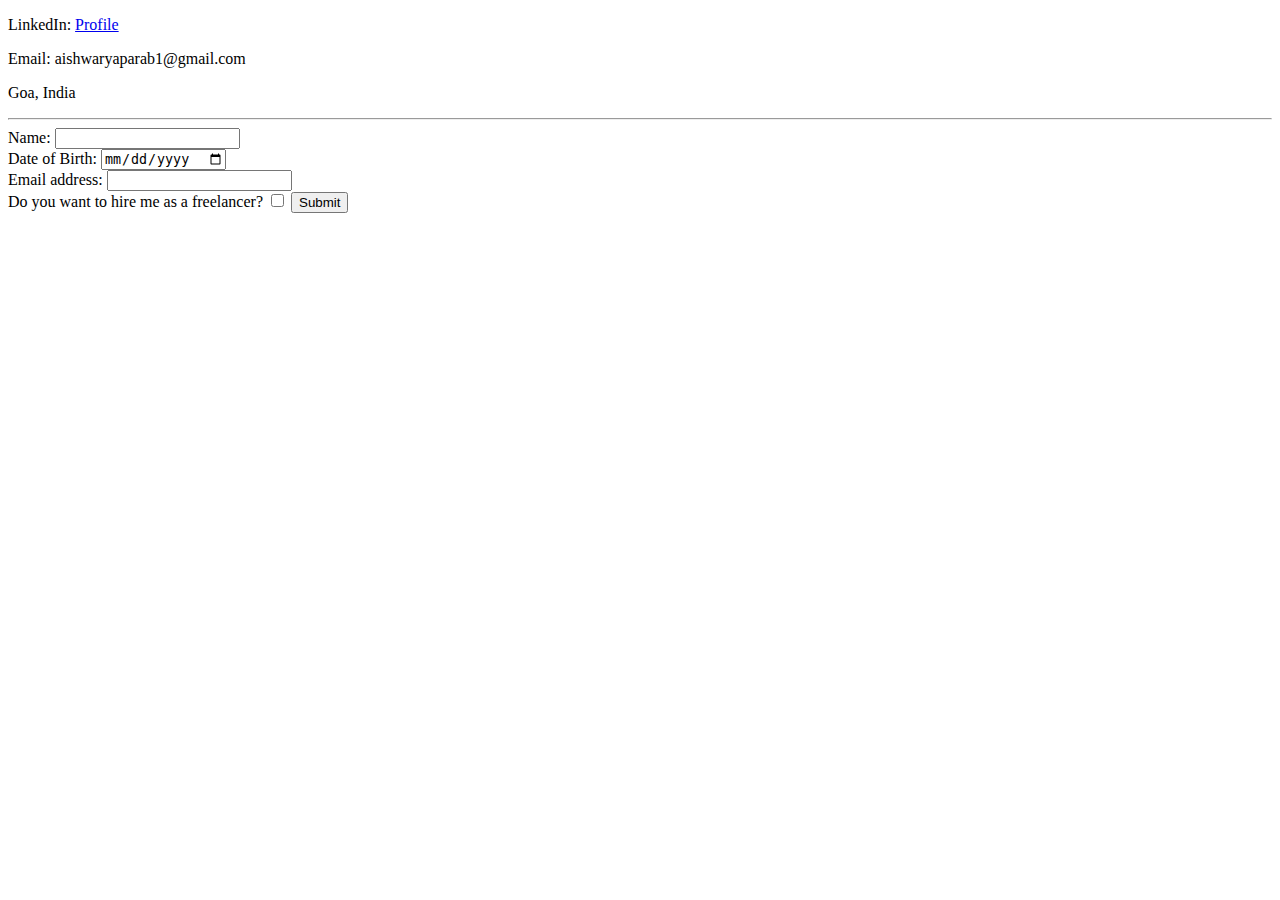
<file: Contact-details.html>
<!DOCTYPE html>
<html lang="en" dir="ltr">
  <head>
    <meta charset="utf-8">
    <title>Contact Aishwarya!</title>
  </head>
  <body>
    <p>LinkedIn: <a href="https://www.linkedin.com/in/aishwarya-parab-b3206a183/?originalSubdomain=in">Profile</a></p>
    <p>Email: aishwaryaparab1@gmail.com</p>
    <p>Goa, India</p>
    <hr>
    <form action="mailto:shridharmaskeri@gmail.com" method="post" enctype="text/plain">
      <label>Name:</label>
      <input type="text" name="Your Name" value=""><br>
      <label>Date of Birth:</label>
      <input type="date" name="Date of Birth" value=""><br>
      <label>Email address:</label>
      <input type="email" name="Your Email" value=""><br>
      <label>Do you want to hire me as a freelancer?</label>
      <input type="checkbox" name="" value="">
      <input type="submit" name="">

    </form>
  </body>
</html>
</file>
